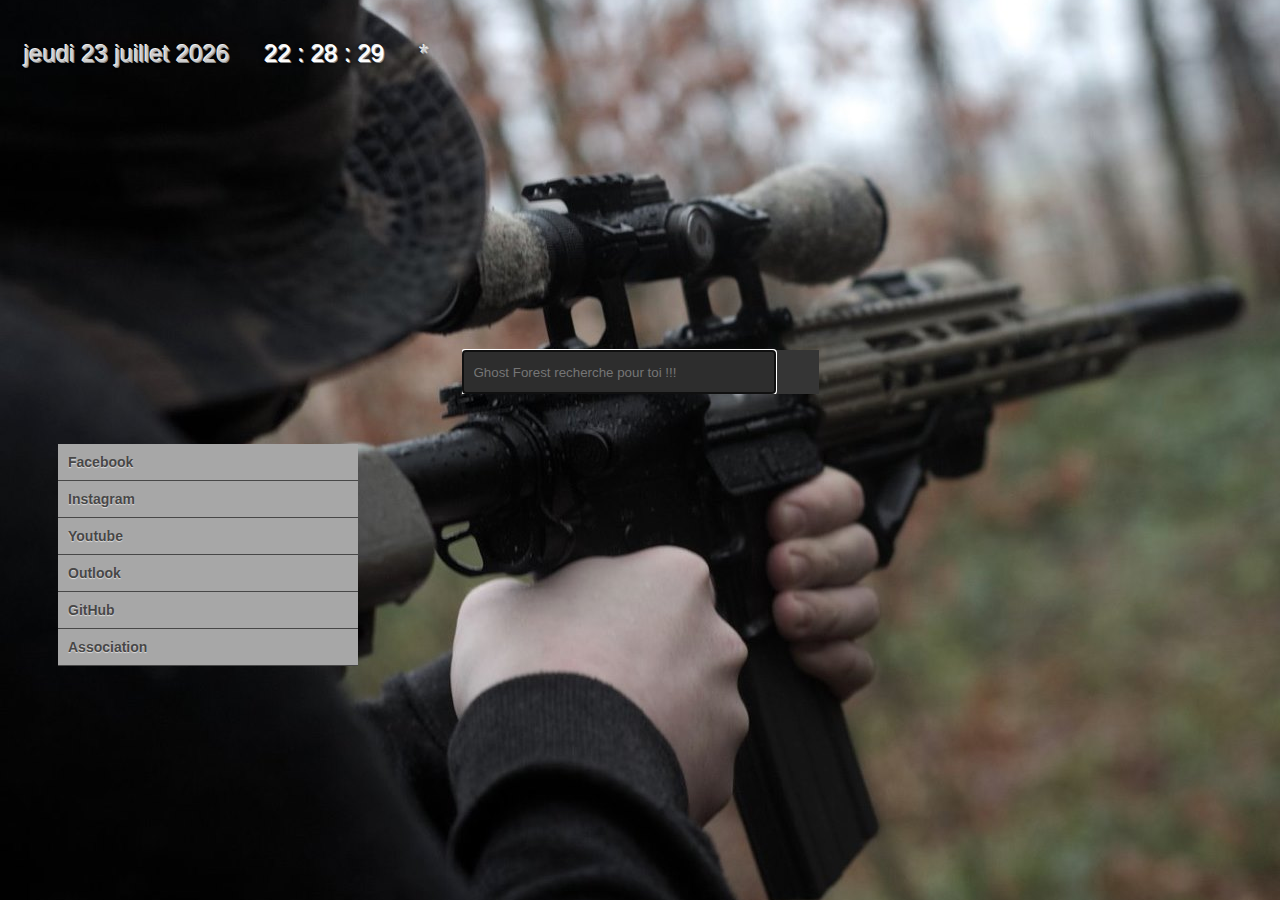
<file: Startpage.html>
<!DOCTYPE html>

<html lang="fr" dir="ltr">
  <head>
    <meta charset="UTF-8">
    <meta name="viewport" content="width=device-width, initial-scale=1.0"><!-- Permet d'alligner les élements pour mobile -->
      <title>Bienvenue Ghost Forest</title>
        <link rel="preload" href="style.css" as="style">
        <link rel="stylesheet" href="style.css">   
        <link rel="icon" type="image/x-icon" href="Minipistolet.ico" />
    </head>

<body> 
  <h1 id="date">*</h1>
  <h1 id="spanHour">*</h1>
  <h2  id="weather">*</h2>
<div class="search">        
  <input type="text" class="ddg_search" placeholder="Ghost Forest recherche pour toi !!!" autofocus>
    <button type="button" class="ddg_search_button"></button>
</div>
<script src="script.js"></script>
  <ul class="menu1"> <!-- permet d'afficher le menu  -->
    <li><a href="https://www.facebook.com/kevin.baumann.3382">Facebook<span></span></a></li>
    <li><a href="https://www.instagram.com/airsoftghostforest.kevin/">Instagram<span></span></a></li>
    <li><a href="https://www.youtube.com/channel/UChMbraX3HKsw6G_kBRi_SqQ">Youtube<span></span></a></li>
    <li><a href="https://outlook.live.com/mail/0/inbox">Outlook<span>kevinbaumann@outlook.fr</span></a></li>
    <li><a href="https://github.com/ghost-forest-airsoft">GitHub<span>ghost-forest-airsoft</span></a></li>
    <li><a href="http://airsoft-alsace-7nain.forumactif.org/">Association<span>Les 7 nains font du airsoft</span></a></li>
  </ul>
</body>

</html>
</file>
<file: style.css>
/* Mise en forme de l'image de fond de la page */
body {
  font-family:Verdana, Geneva, sans-serif;
	font-size:11px;
  color:rgb(8, 8, 8);
  background-image: url('FOND.jpg');
  background-repeat: repeat;
  background-attachment: fixed;
  background-position: 100%;
  background-position:center center;
}

/* Mise en forme de la barre de recherche*/
.search {
  height: 35px;
  display: table;
  margin: 0 auto;
  padding-top: 250px;
  overflow: hidden;
}

.ddg_search {
  overflow: hidden;
  margin: 0;
  padding: 0px 0px 0px 10px;
  width: 300px;
  height: 40px;
  border-radius: 0px;
  background-color: #2d2d2d;
  color: white;
  border-color: #353535;
}
/* Mise en forme du bouton de la barre de recherche */
.ddg_search_button {
  float: right;
  height: 44px;
  width: 43px;
  border: 0;
  background-color: #353535;
  transition: background-color 0.1s;
  cursor: pointer;
  color: white;
}

.ddg_search_button svg {
  fill: white;
  height: 15px;
  width: 15px;
}

.ddg_search_button:hover {
  background-color: #1a1919;
}

/* Mise en forme des elements de titre */

h1
{
  font-size: 24px;
  text-shadow: -1px -1px #eee, 1px 1px #888, -3px 0 4px #000;
  font-family:"Segoe print", Arial, Helvetica, sans-serif;
  color:#ccc;
  padding:16px;
  font-weight:lighter;
  text-align:right;
  display:inline;
  line-height:92px;
}

h2
{
  font-size: 24px;
  text-shadow: -1px -1px #eee, 1px 1px #888, -3px 0 4px #000;
  font-family:"Segoe print", Arial, Helvetica, sans-serif;
  color:#ccc;
  padding:16px;
  font-weight:lighter; 
  text-align:left;
  display:inline;
  line-height:92px;
}

/* Mise en forme du menu */

ul.menu1 {
	float: left;
	width: 300px;
	margin: 0;
	padding: 0;
	list-style: none;
  background-color: #a7a7a7;
  margin:50px;
}
ul.menu1 li a{
	color: #474747;
	font-size:14px;
	font-weight:bold;
	text-decoration: none;
	display: block;
	width: 280px;
	padding: 10px;
	border-bottom: 1px solid #474747;
  text-shadow: #dddddd 0px 1px 1px;
}
ul.menu1 li a:hover{
	background:url(imagemenu.jpg) 0 0 repeat-x #d7d7d7;
    text-shadow: #ededed 0px 1px 1px;
}
ul.menu1 li span{	
	display: none;
	font-size:11px;
	font-weight:100;
}
ul.menu1 li a:hover span {
	display: block;
	padding:5px 0 0 0;
}
</file>
